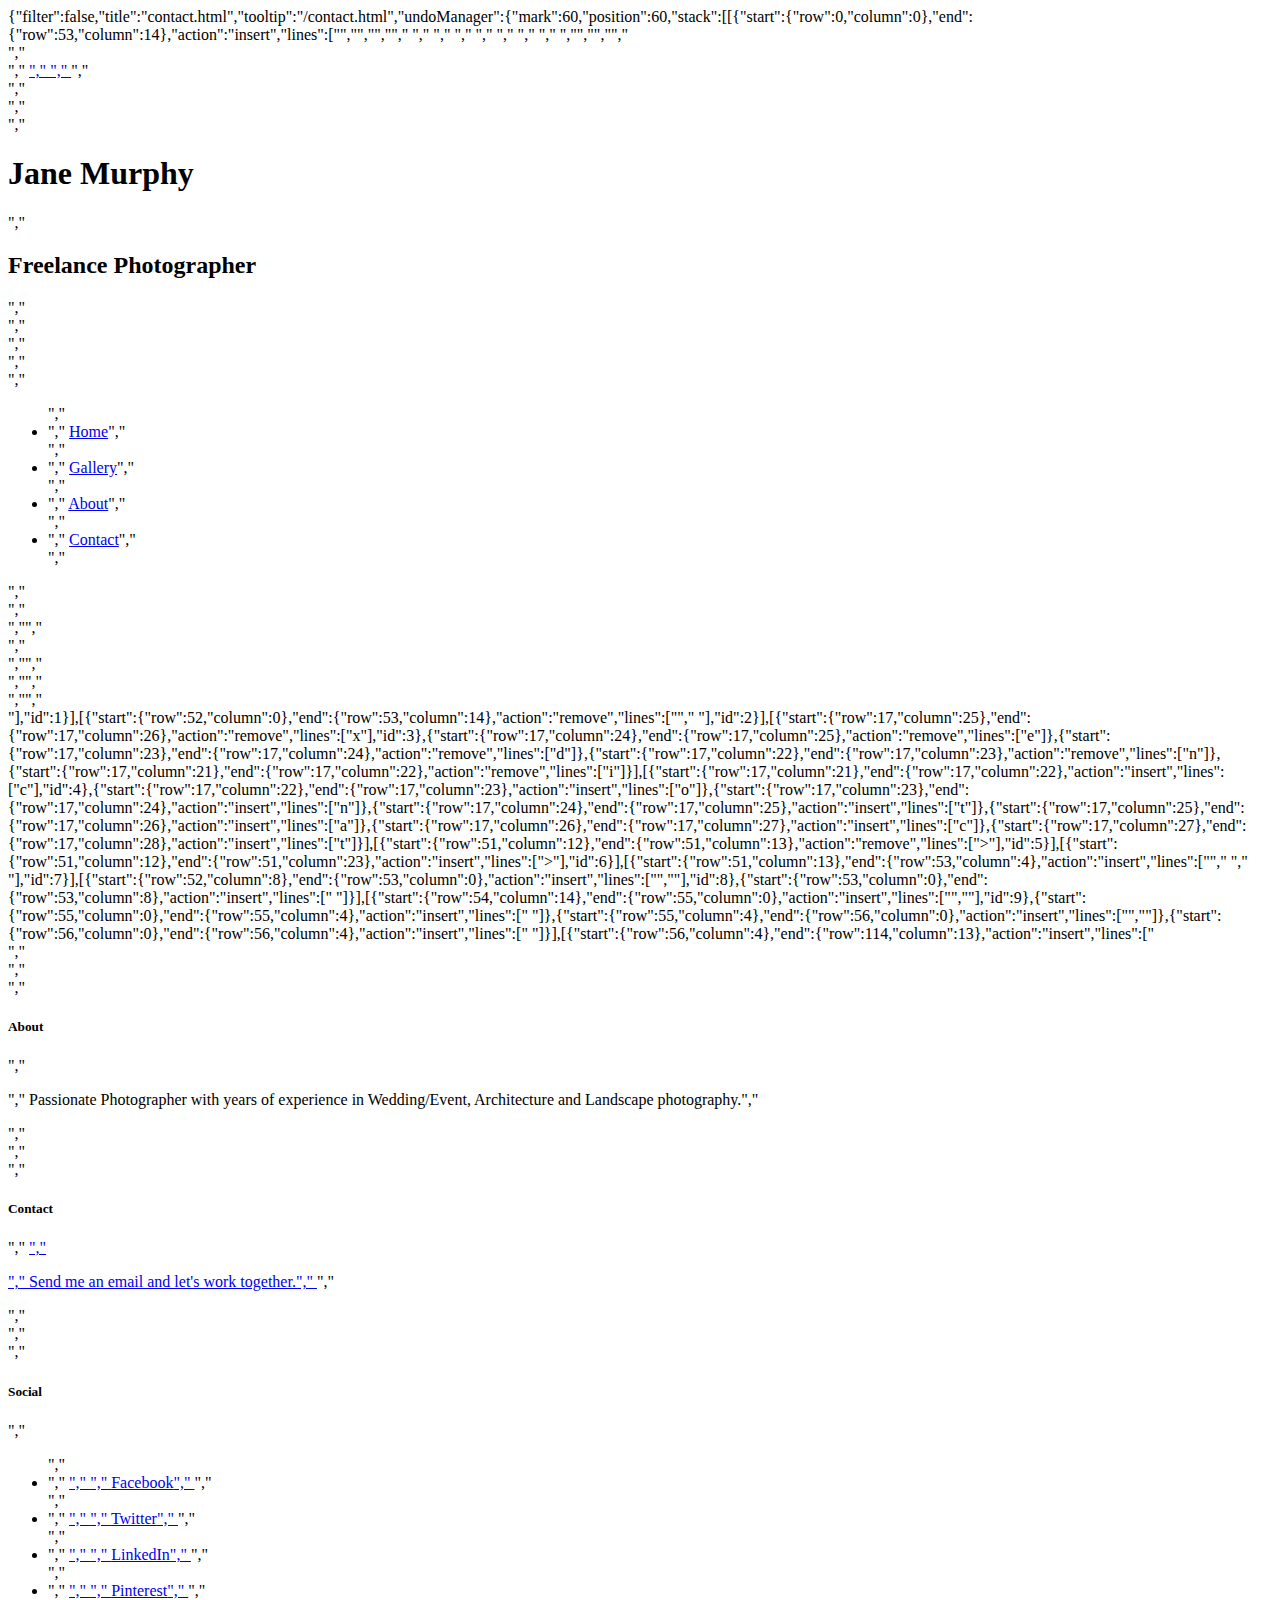
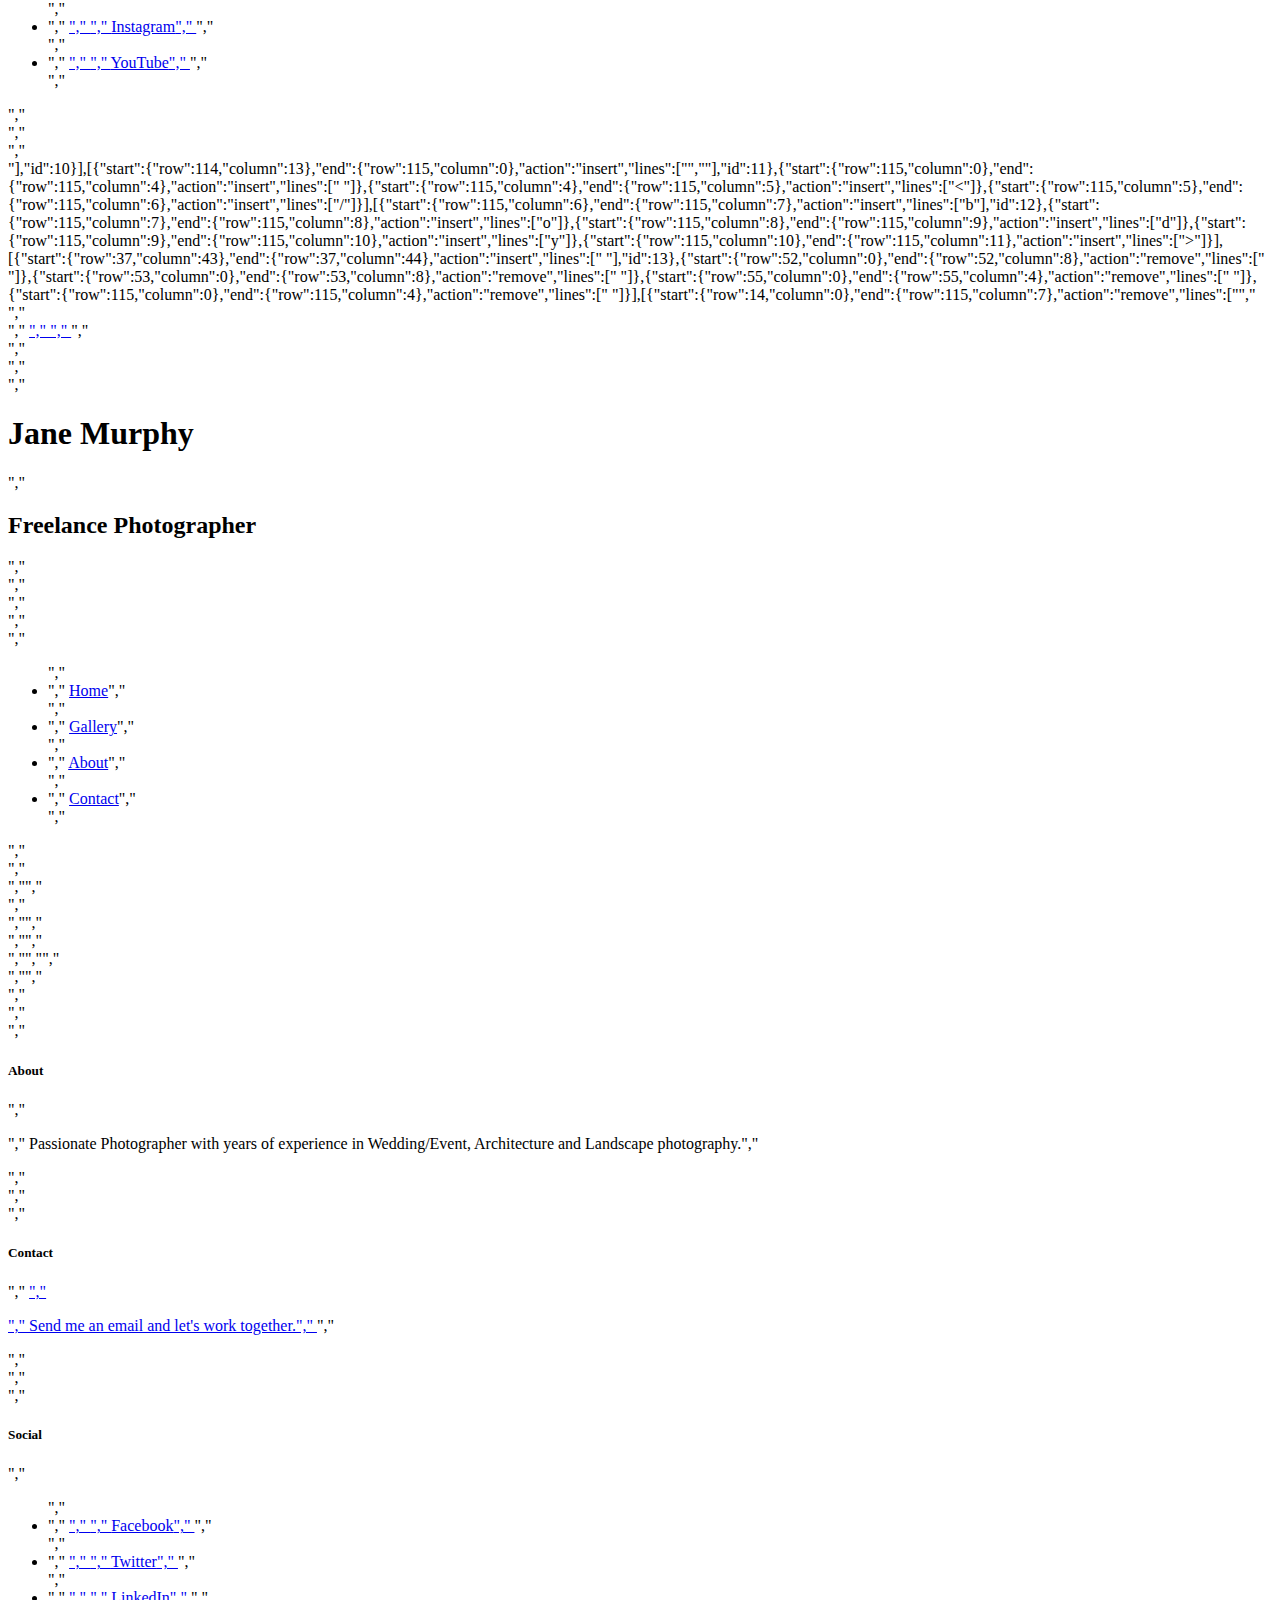
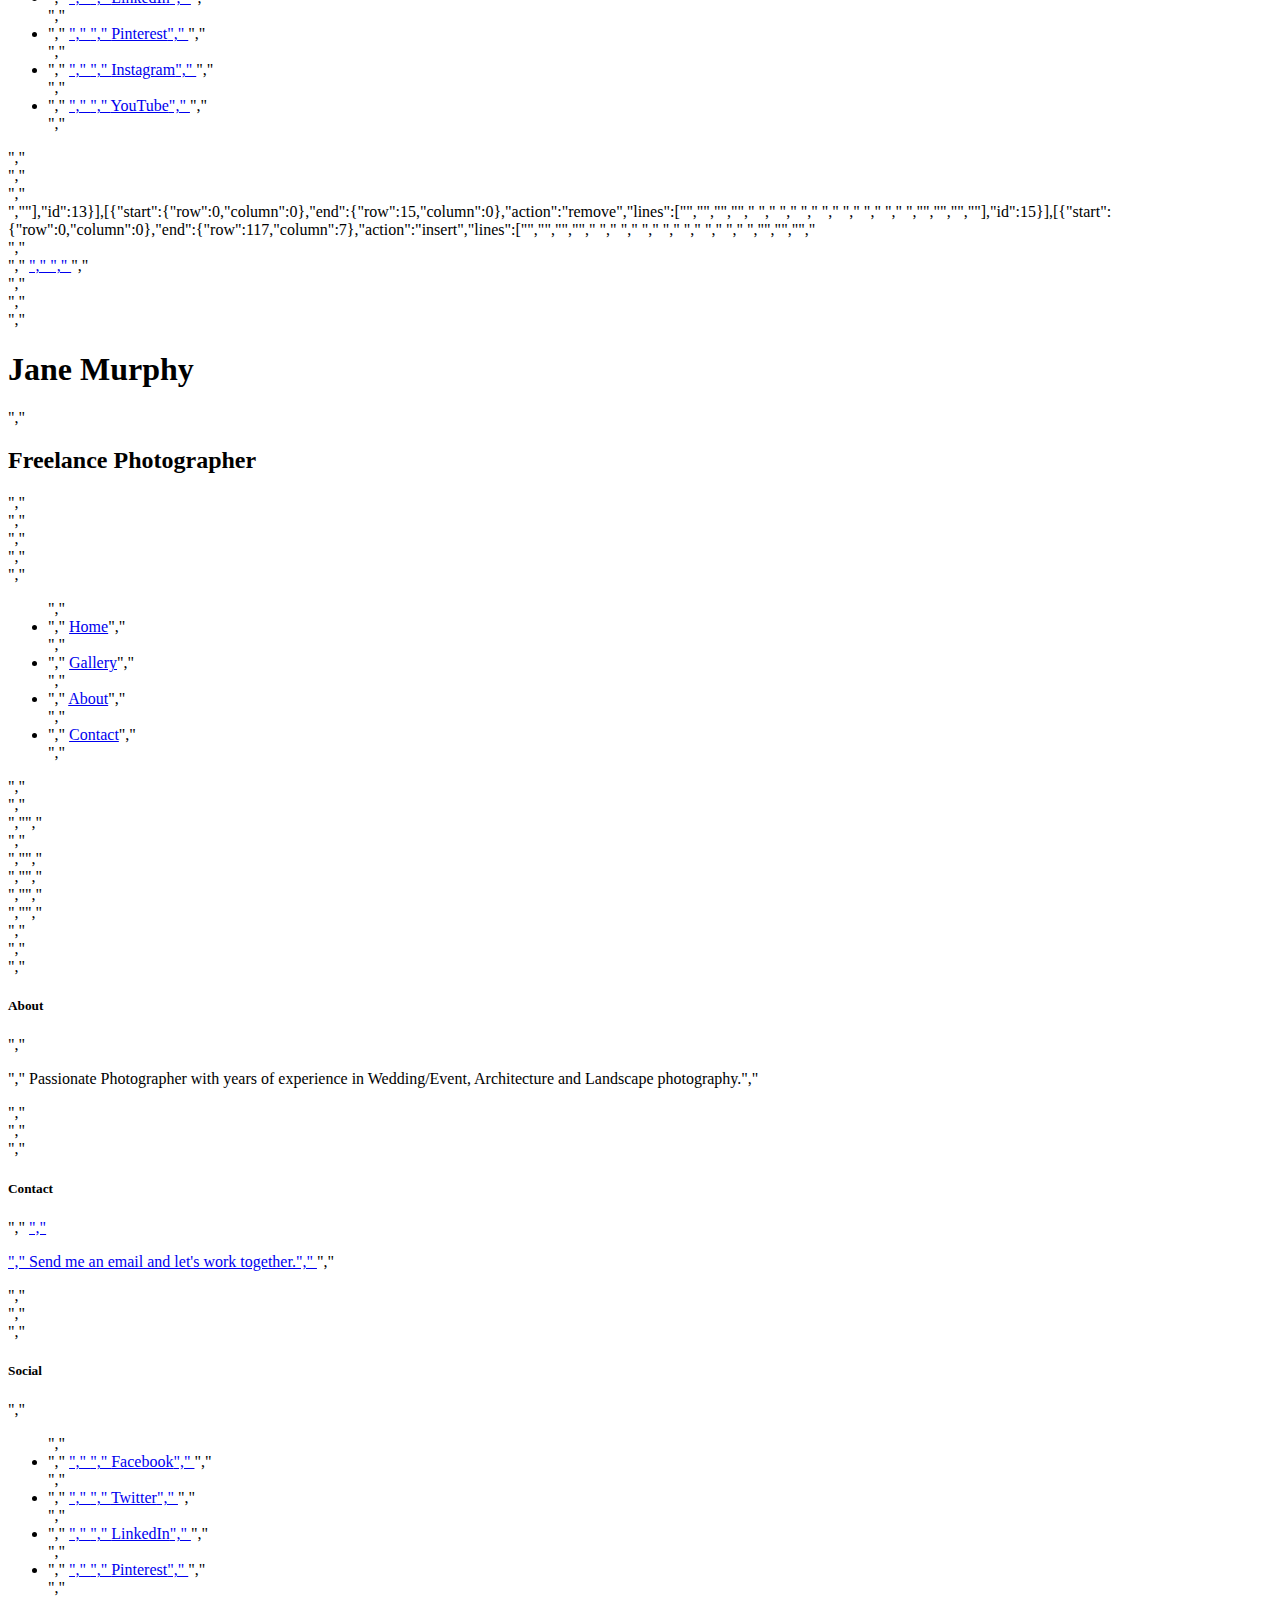
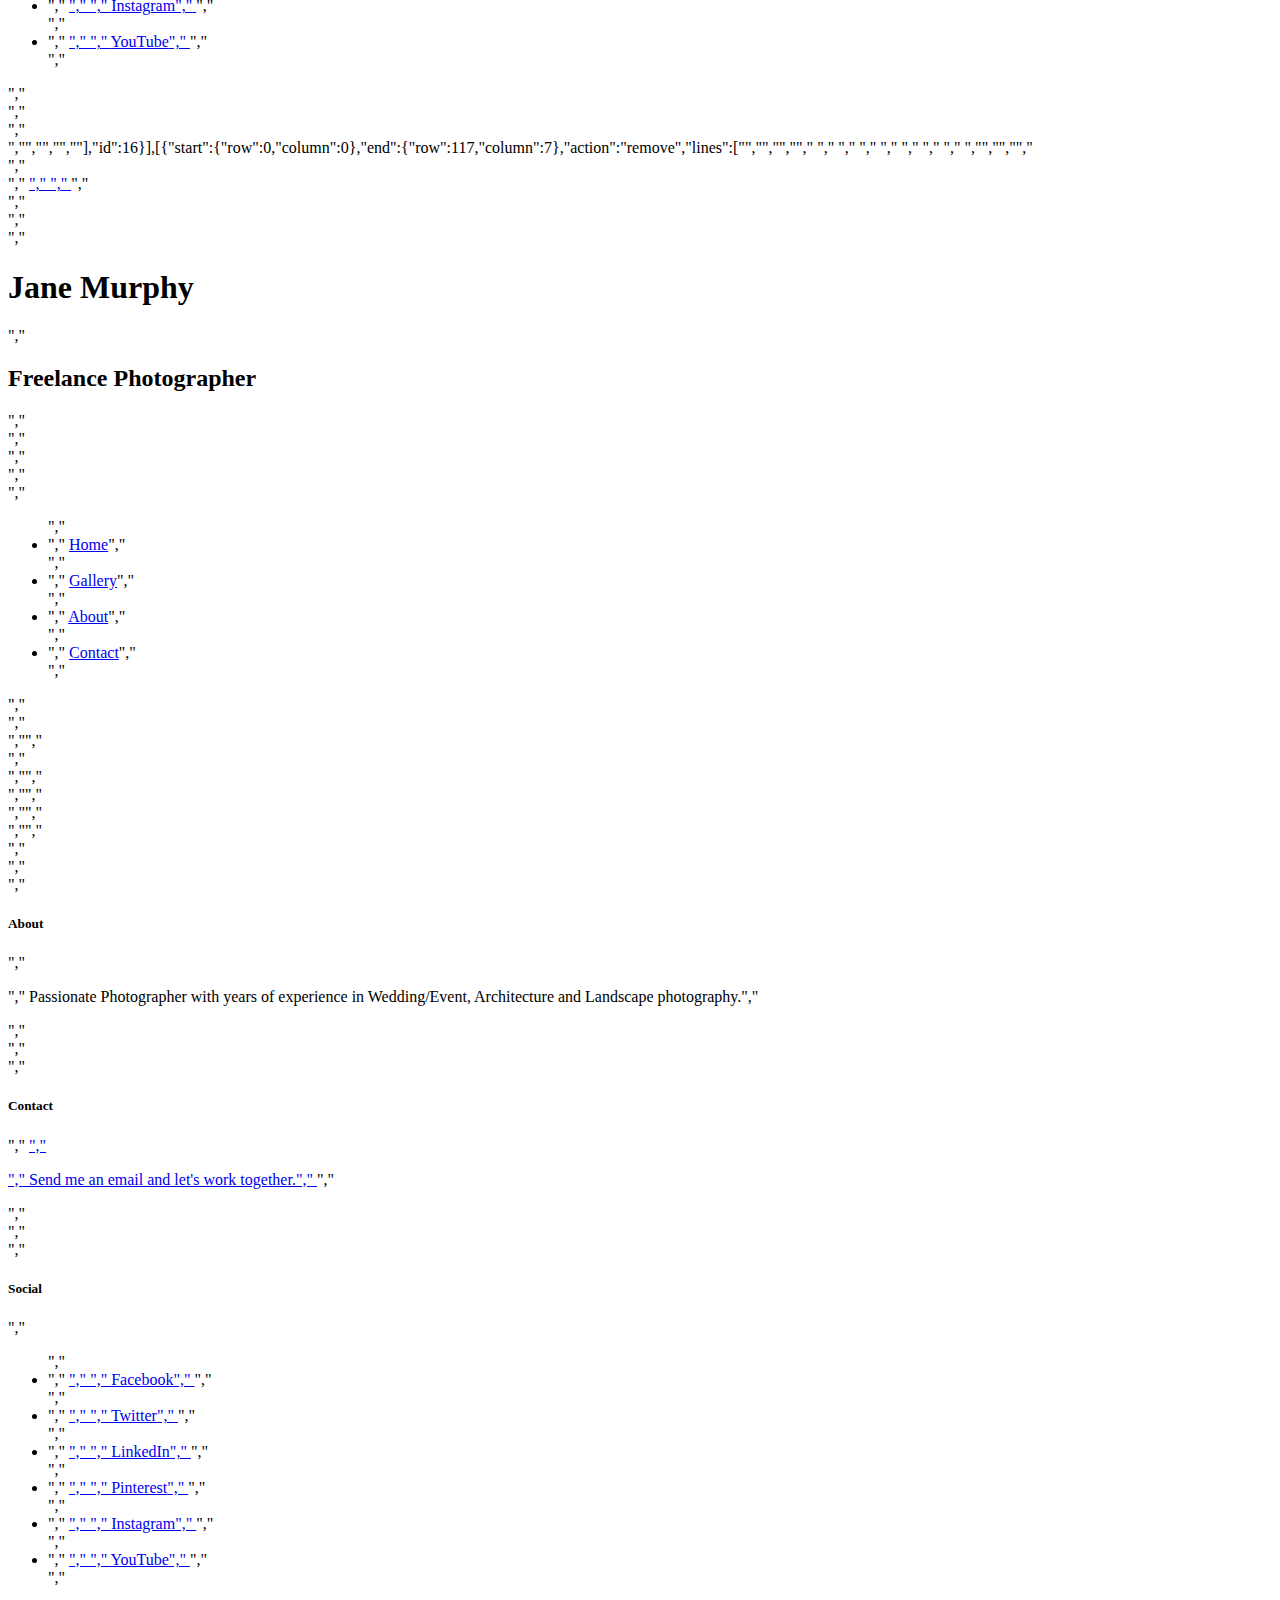
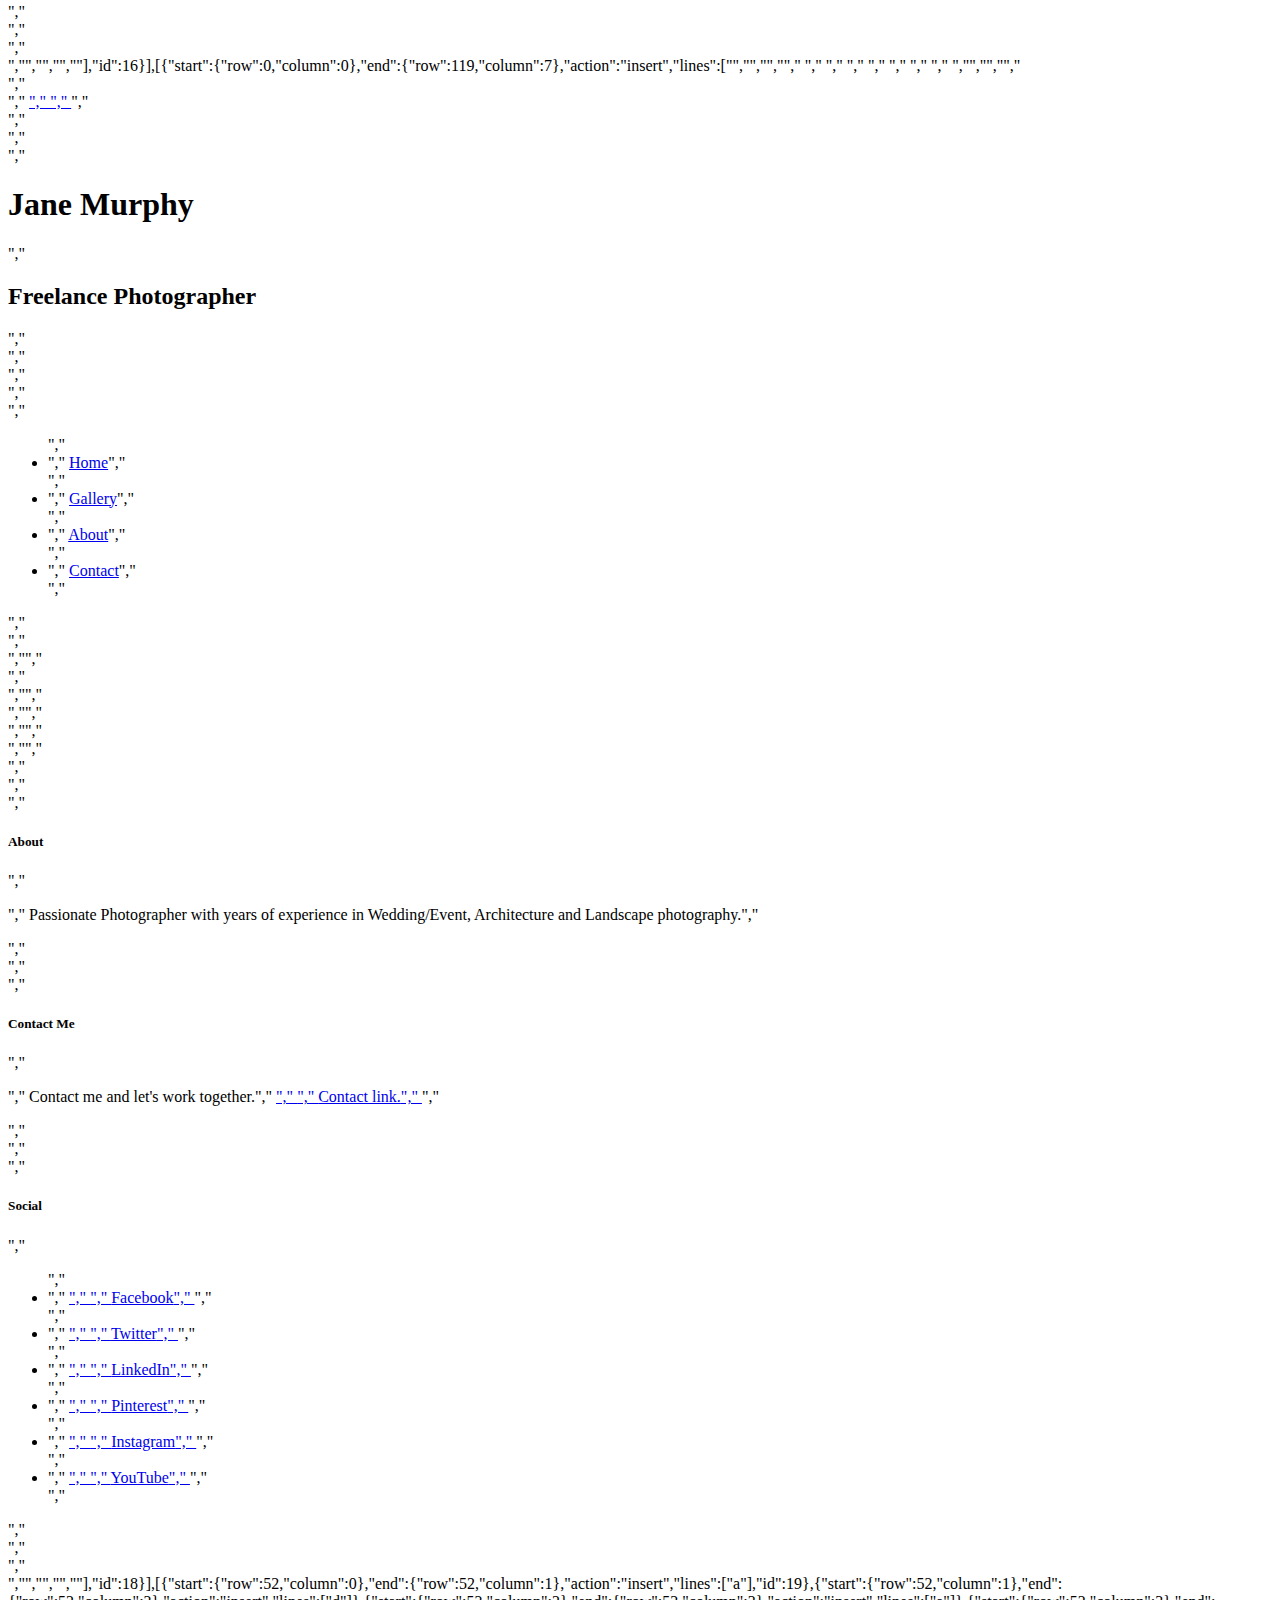
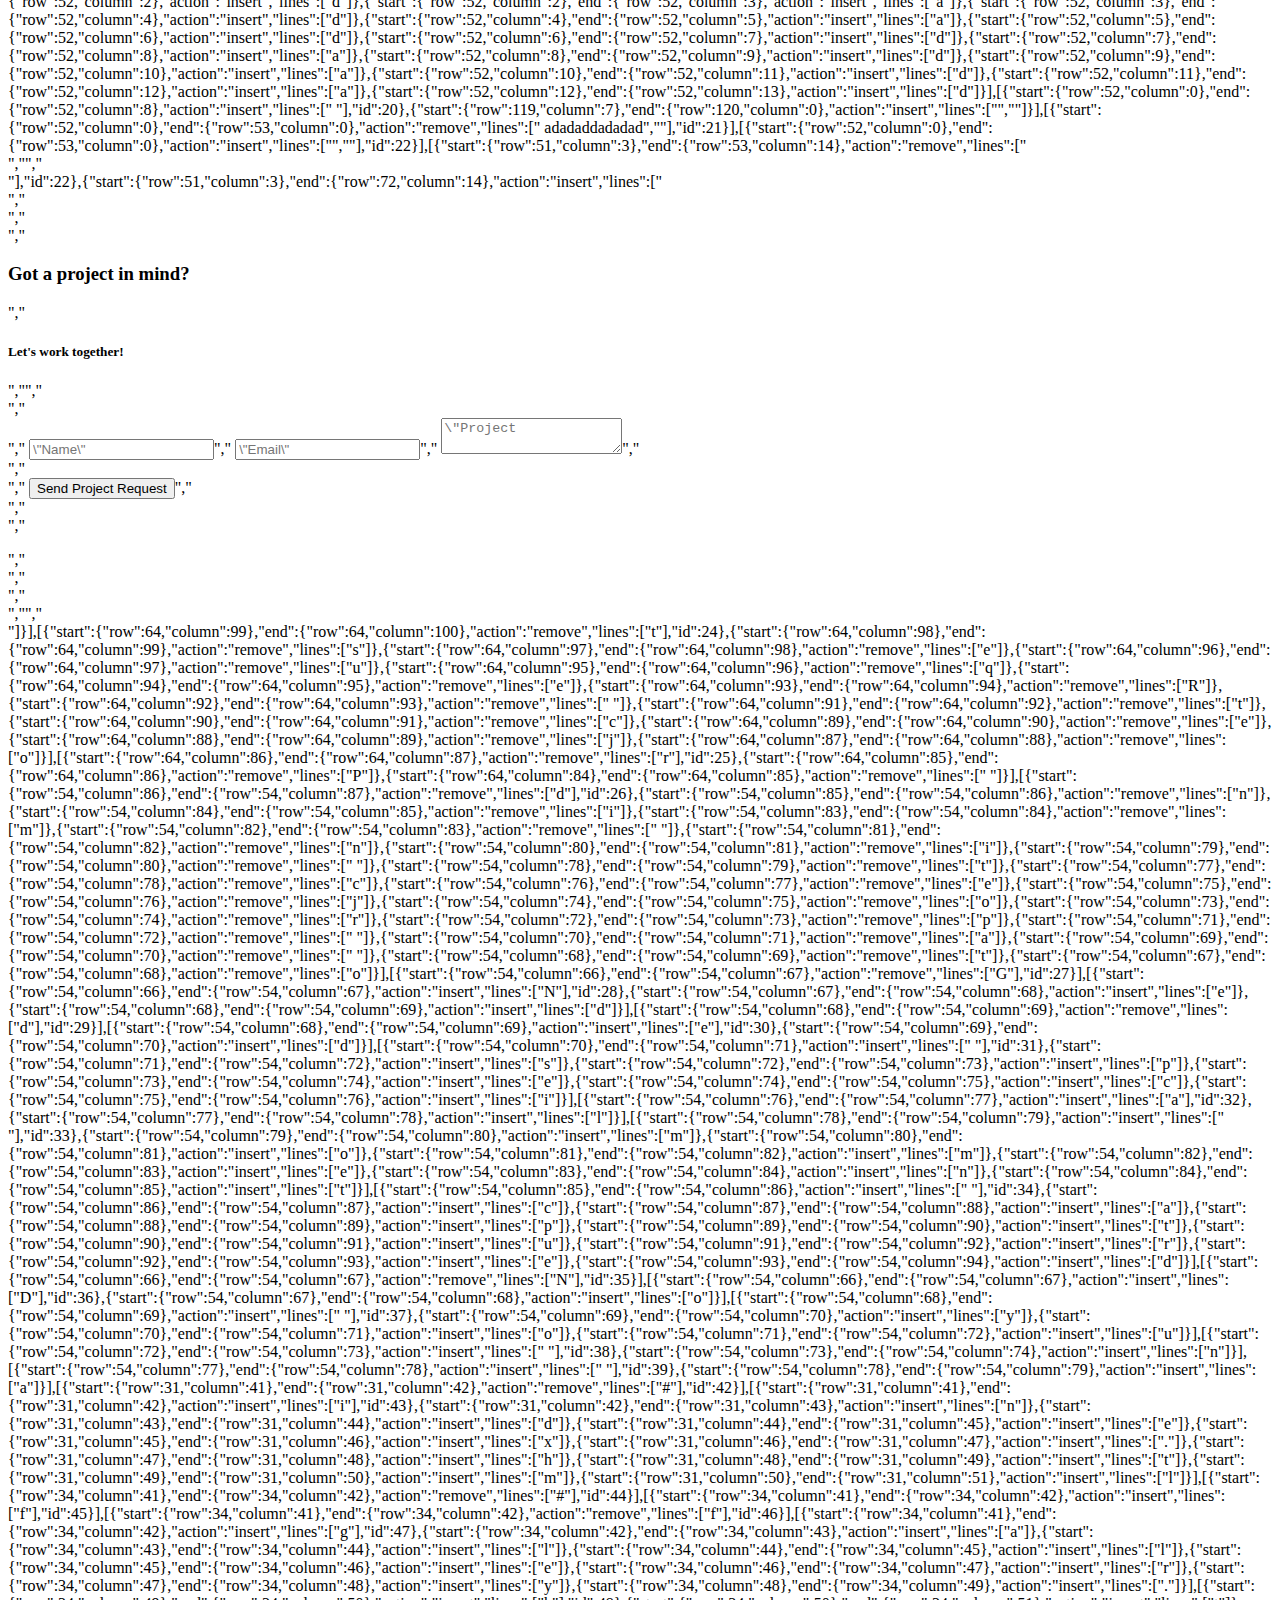
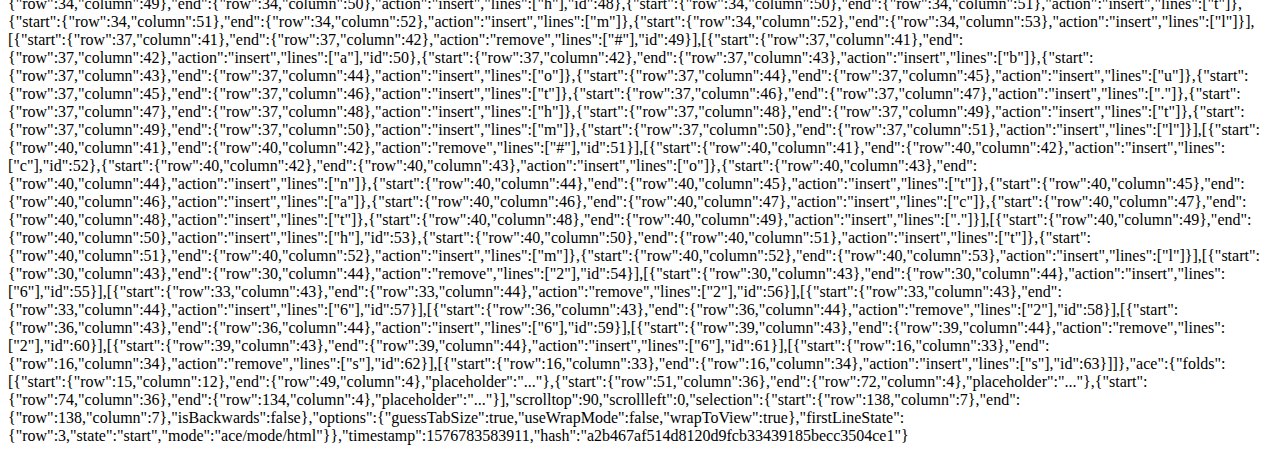
<file: .c9/metadata/environment/contact.html>
{"filter":false,"title":"contact.html","tooltip":"/contact.html","undoManager":{"mark":60,"position":60,"stack":[[{"start":{"row":0,"column":0},"end":{"row":53,"column":14},"action":"insert","lines":["<!DOCTYPE html>","<html lang=\"en\">","","<head>","    <meta charset=\"UTF-8\">","    <meta name=\"viewport\" content=\"width=device-width, initial-scale=1.0\">","    <meta http-equiv=\"X-UA-Compatible\" content=\"ie=edge\">","    <link rel=\"stylesheet\" href=\"https://stackpath.bootstrapcdn.com/bootstrap/4.3.1/css/bootstrap.min.css\" type=\"text/css\" />","    <link rel=\"stylesheet\" href=\"https://stackpath.bootstrapcdn.com/font-awesome/4.7.0/css/font-awesome.min.css\" type=\"text/css\" />","    <link rel=\"stylesheet\" href=\"https://cdnjs.cloudflare.com/ajax/libs/hover.css/2.3.1/css/hover-min.css\" type=\"text/css\" />","    <link rel=\"stylesheet\" href=\"assets/css/style.css\" type=\"text/css\" />","    <title>Studio 21</title>","</head>","","<body>","    <header>","        <div class=\"row no-gutters\">","            <a href=\"index.html\" class=\"col-md-4 logo\">","                ","            </a>","            <div class=\"col-md-8\">","                <div class=\"row no-gutters bg-color-name-title\">","                    <div class=\"col heading\">","                        <h1 class=\"name\">Jane Murphy</h1>","                        <h2 class=\"title\">Freelance Photographer</h2>","                    </div>","                </div>","                <div class=\"row no-gutters\">","                    <div class=\"col\">","                        <ul id=\"nav\" class=\"list-inline menucontainer\">","                            <li class=\"col-2 col-sm-3 ui-menu-color-home list-inline-item menuitem\">","                                <a href=\"#\" class=\"hvr-grow-shadow\"><span>Home</span></a>","                            </li>","                            <li class=\"col-2 col-sm-3 ui-menu-color-gallery list-inline-item menuitem\">","                                <a href=\"#\" class=\"hvr-grow-shadow\"><span>Gallery</span></a>","                            </li>","                            <li class=\"col-2 col-sm-3 ui-menu-color-about list-inline-item menuitem\">","                                <a href=\"#\"class=\"hvr-grow-shadow\"><span>About</span></a>","                            </li>","                            <li class=\"col-2 col-sm-3 ui-menu-color-contact list-inline-item menuitem\">","                                <a href=\"#\" class=\"hvr-grow-shadow\"><span>Contact</span></a>","                            </li>","                        </ul>","                    </div>","                </div>","","            </div>","        </div>","","    </header>","","    <section>","","    </section>"],"id":1}],[{"start":{"row":52,"column":0},"end":{"row":53,"column":14},"action":"remove","lines":["","    </section>"],"id":2}],[{"start":{"row":17,"column":25},"end":{"row":17,"column":26},"action":"remove","lines":["x"],"id":3},{"start":{"row":17,"column":24},"end":{"row":17,"column":25},"action":"remove","lines":["e"]},{"start":{"row":17,"column":23},"end":{"row":17,"column":24},"action":"remove","lines":["d"]},{"start":{"row":17,"column":22},"end":{"row":17,"column":23},"action":"remove","lines":["n"]},{"start":{"row":17,"column":21},"end":{"row":17,"column":22},"action":"remove","lines":["i"]}],[{"start":{"row":17,"column":21},"end":{"row":17,"column":22},"action":"insert","lines":["c"],"id":4},{"start":{"row":17,"column":22},"end":{"row":17,"column":23},"action":"insert","lines":["o"]},{"start":{"row":17,"column":23},"end":{"row":17,"column":24},"action":"insert","lines":["n"]},{"start":{"row":17,"column":24},"end":{"row":17,"column":25},"action":"insert","lines":["t"]},{"start":{"row":17,"column":25},"end":{"row":17,"column":26},"action":"insert","lines":["a"]},{"start":{"row":17,"column":26},"end":{"row":17,"column":27},"action":"insert","lines":["c"]},{"start":{"row":17,"column":27},"end":{"row":17,"column":28},"action":"insert","lines":["t"]}],[{"start":{"row":51,"column":12},"end":{"row":51,"column":13},"action":"remove","lines":[">"],"id":5}],[{"start":{"row":51,"column":12},"end":{"row":51,"column":23},"action":"insert","lines":["></section>"],"id":6}],[{"start":{"row":51,"column":13},"end":{"row":53,"column":4},"action":"insert","lines":["","        ","    "],"id":7}],[{"start":{"row":52,"column":8},"end":{"row":53,"column":0},"action":"insert","lines":["",""],"id":8},{"start":{"row":53,"column":0},"end":{"row":53,"column":8},"action":"insert","lines":["        "]}],[{"start":{"row":54,"column":14},"end":{"row":55,"column":0},"action":"insert","lines":["",""],"id":9},{"start":{"row":55,"column":0},"end":{"row":55,"column":4},"action":"insert","lines":["    "]},{"start":{"row":55,"column":4},"end":{"row":56,"column":0},"action":"insert","lines":["",""]},{"start":{"row":56,"column":0},"end":{"row":56,"column":4},"action":"insert","lines":["    "]}],[{"start":{"row":56,"column":4},"end":{"row":114,"column":13},"action":"insert","lines":["<footer class=\"container-fluid\">","        <div id=\"footer-details\" class=\"row\">","            <div class=\"col-sm-4\">","                <h5 class=\"uppercase general-sub\">About</h5>","                <p class=\"inline-block\">","                    Passionate Photographer with years of experience in Wedding/Event, Architecture and Landscape photography.","                </p>","            </div>","            <div class=\"col-sm-4\">","                <h5 class=\"uppercase general-sub\">Contact</h5>","                <a href=\"contact.html\">","                    <p class=\"inline-block contact-link\">","                        Send me an email and let's work together.","                </a>","                </p>","            </div>","            <div class=\"col-sm-4\">","                <h5 class=\"uppercase general-sub\">Social</h5>","                <ul class=\"list-inline social-links\">","                    <li class=\"list-inline-item\">","                        <a target=\"_blank\" href=\"#\">","                            <i class=\"fa fa-facebook\" aria-hidden=\"true\"></i>","                            <span class=\"sr-only\">Facebook</span>","                        </a>","                    </li>","                    <li class=\"list-inline-item\">","                        <a target=\"_blank\" href=\"#\">","                            <i class=\"fa fa-twitter\" aria-hidden=\"true\"></i>","                            <span class=\"sr-only\">Twitter</span>","                        </a>","                    </li>","                    <li class=\"list-inline-item\">","                        <a target=\"_blank\" href=\"#\">","                            <i class=\"fa fa-linkedin\" aria-hidden=\"true\"></i>","                            <span class=\"sr-only\">LinkedIn</span>","                        </a>","                    </li>","                    <li class=\"list-inline-item\">","                        <a target=\"_blank\" href=\"#\">","                            <i class=\"fa fa-pinterest\" aria-hidden=\"true\"></i>","                            <span class=\"sr-only\">Pinterest</span>","                        </a>","                    </li>","                    <li class=\"list-inline-item\">","                        <a target=\"_blank\" href=\"#\">","                            <i class=\"fa fa-instagram\" aria-hidden=\"true\"></i>","                            <span class=\"sr-only\">Instagram</span>","                        </a>","                    </li>","                    <li class=\"list-inline-item\">","                        <a target=\"_blank\" href=\"#\">","                            <i class=\"fa fa-youtube\" aria-hidden=\"true\"></i>","                            <span class=\"sr-only\">YouTube</span>","                        </a>","                    </li>","                </ul>","            </div>","        </div>","    </footer>"],"id":10}],[{"start":{"row":114,"column":13},"end":{"row":115,"column":0},"action":"insert","lines":["",""],"id":11},{"start":{"row":115,"column":0},"end":{"row":115,"column":4},"action":"insert","lines":["    "]},{"start":{"row":115,"column":4},"end":{"row":115,"column":5},"action":"insert","lines":["<"]},{"start":{"row":115,"column":5},"end":{"row":115,"column":6},"action":"insert","lines":["/"]}],[{"start":{"row":115,"column":6},"end":{"row":115,"column":7},"action":"insert","lines":["b"],"id":12},{"start":{"row":115,"column":7},"end":{"row":115,"column":8},"action":"insert","lines":["o"]},{"start":{"row":115,"column":8},"end":{"row":115,"column":9},"action":"insert","lines":["d"]},{"start":{"row":115,"column":9},"end":{"row":115,"column":10},"action":"insert","lines":["y"]},{"start":{"row":115,"column":10},"end":{"row":115,"column":11},"action":"insert","lines":[">"]}],[{"start":{"row":37,"column":43},"end":{"row":37,"column":44},"action":"insert","lines":[" "],"id":13},{"start":{"row":52,"column":0},"end":{"row":52,"column":8},"action":"remove","lines":["        "]},{"start":{"row":53,"column":0},"end":{"row":53,"column":8},"action":"remove","lines":["        "]},{"start":{"row":55,"column":0},"end":{"row":55,"column":4},"action":"remove","lines":["    "]},{"start":{"row":115,"column":0},"end":{"row":115,"column":4},"action":"remove","lines":["    "]}],[{"start":{"row":14,"column":0},"end":{"row":115,"column":7},"action":"remove","lines":["<body>","    <header>","        <div class=\"row no-gutters\">","            <a href=\"contact.html\" class=\"col-md-4 logo\">","                ","            </a>","            <div class=\"col-md-8\">","                <div class=\"row no-gutters bg-color-name-title\">","                    <div class=\"col heading\">","                        <h1 class=\"name\">Jane Murphy</h1>","                        <h2 class=\"title\">Freelance Photographer</h2>","                    </div>","                </div>","                <div class=\"row no-gutters\">","                    <div class=\"col\">","                        <ul id=\"nav\" class=\"list-inline menucontainer\">","                            <li class=\"col-2 col-sm-3 ui-menu-color-home list-inline-item menuitem\">","                                <a href=\"#\" class=\"hvr-grow-shadow\"><span>Home</span></a>","                            </li>","                            <li class=\"col-2 col-sm-3 ui-menu-color-gallery list-inline-item menuitem\">","                                <a href=\"#\" class=\"hvr-grow-shadow\"><span>Gallery</span></a>","                            </li>","                            <li class=\"col-2 col-sm-3 ui-menu-color-about list-inline-item menuitem\">","                                <a href=\"#\" class=\"hvr-grow-shadow\"><span>About</span></a>","                            </li>","                            <li class=\"col-2 col-sm-3 ui-menu-color-contact list-inline-item menuitem\">","                                <a href=\"#\" class=\"hvr-grow-shadow\"><span>Contact</span></a>","                            </li>","                        </ul>","                    </div>","                </div>","","            </div>","        </div>","","    </header>","","    <section>","","","    </section>","","    <footer class=\"container-fluid\">","        <div id=\"footer-details\" class=\"row\">","            <div class=\"col-sm-4\">","                <h5 class=\"uppercase general-sub\">About</h5>","                <p class=\"inline-block\">","                    Passionate Photographer with years of experience in Wedding/Event, Architecture and Landscape photography.","                </p>","            </div>","            <div class=\"col-sm-4\">","                <h5 class=\"uppercase general-sub\">Contact</h5>","                <a href=\"contact.html\">","                    <p class=\"inline-block contact-link\">","                        Send me an email and let's work together.","                </a>","                </p>","            </div>","            <div class=\"col-sm-4\">","                <h5 class=\"uppercase general-sub\">Social</h5>","                <ul class=\"list-inline social-links\">","                    <li class=\"list-inline-item\">","                        <a target=\"_blank\" href=\"#\">","                            <i class=\"fa fa-facebook\" aria-hidden=\"true\"></i>","                            <span class=\"sr-only\">Facebook</span>","                        </a>","                    </li>","                    <li class=\"list-inline-item\">","                        <a target=\"_blank\" href=\"#\">","                            <i class=\"fa fa-twitter\" aria-hidden=\"true\"></i>","                            <span class=\"sr-only\">Twitter</span>","                        </a>","                    </li>","                    <li class=\"list-inline-item\">","                        <a target=\"_blank\" href=\"#\">","                            <i class=\"fa fa-linkedin\" aria-hidden=\"true\"></i>","                            <span class=\"sr-only\">LinkedIn</span>","                        </a>","                    </li>","                    <li class=\"list-inline-item\">","                        <a target=\"_blank\" href=\"#\">","                            <i class=\"fa fa-pinterest\" aria-hidden=\"true\"></i>","                            <span class=\"sr-only\">Pinterest</span>","                        </a>","                    </li>","                    <li class=\"list-inline-item\">","                        <a target=\"_blank\" href=\"#\">","                            <i class=\"fa fa-instagram\" aria-hidden=\"true\"></i>","                            <span class=\"sr-only\">Instagram</span>","                        </a>","                    </li>","                    <li class=\"list-inline-item\">","                        <a target=\"_blank\" href=\"#\">","                            <i class=\"fa fa-youtube\" aria-hidden=\"true\"></i>","                            <span class=\"sr-only\">YouTube</span>","                        </a>","                    </li>","                </ul>","            </div>","        </div>","    </footer>","</body>"],"id":13}],[{"start":{"row":0,"column":0},"end":{"row":15,"column":0},"action":"remove","lines":["<!DOCTYPE html>","<html lang=\"en\">","","<head>","    <meta charset=\"UTF-8\">","    <meta name=\"viewport\" content=\"width=device-width, initial-scale=1.0\">","    <meta http-equiv=\"X-UA-Compatible\" content=\"ie=edge\">","    <link rel=\"stylesheet\" href=\"https://stackpath.bootstrapcdn.com/bootstrap/4.3.1/css/bootstrap.min.css\" type=\"text/css\" />","    <link rel=\"stylesheet\" href=\"https://stackpath.bootstrapcdn.com/font-awesome/4.7.0/css/font-awesome.min.css\" type=\"text/css\" />","    <link rel=\"stylesheet\" href=\"https://cdnjs.cloudflare.com/ajax/libs/hover.css/2.3.1/css/hover-min.css\" type=\"text/css\" />","    <link rel=\"stylesheet\" href=\"assets/css/style.css\" type=\"text/css\" />","    <title>Studio 21</title>","</head>","","",""],"id":15}],[{"start":{"row":0,"column":0},"end":{"row":117,"column":7},"action":"insert","lines":["<!DOCTYPE html>","<html lang=\"en\">","","<head>","    <meta charset=\"UTF-8\">","    <meta name=\"viewport\" content=\"width=device-width, initial-scale=1.0\">","    <meta http-equiv=\"X-UA-Compatible\" content=\"ie=edge\">","    <link rel=\"stylesheet\" href=\"https://stackpath.bootstrapcdn.com/bootstrap/4.3.1/css/bootstrap.min.css\" type=\"text/css\" />","    <link rel=\"stylesheet\" href=\"https://stackpath.bootstrapcdn.com/font-awesome/4.7.0/css/font-awesome.min.css\" type=\"text/css\" />","    <link rel=\"stylesheet\" href=\"https://cdnjs.cloudflare.com/ajax/libs/hover.css/2.3.1/css/hover-min.css\" type=\"text/css\" />","    <link rel=\"stylesheet\" href=\"assets/css/style.css\" type=\"text/css\" />","    <title>Studio 21</title>","</head>","","<body>","    <header>","        <div class=\"row no-gutters\">","            <a href=\"index.html\" class=\"col-md-4 logo\">","                ","            </a>","            <div class=\"col-md-8\">","                <div class=\"row no-gutters bg-color-name-title\">","                    <div class=\"col heading\">","                        <h1 class=\"name\">Jane Murphy</h1>","                        <h2 class=\"title\">Freelance Photographer</h2>","                    </div>","                </div>","                <div class=\"row no-gutters\">","                    <div class=\"col\">","                        <ul id=\"nav\" class=\"list-inline menucontainer\">","                            <li class=\"col-2 col-sm-3 ui-menu-color-home list-inline-item menuitem\">","                                <a href=\"#\" class=\"hvr-grow-shadow\"><span>Home</span></a>","                            </li>","                            <li class=\"col-2 col-sm-3 ui-menu-color-gallery list-inline-item menuitem\">","                                <a href=\"#\" class=\"hvr-grow-shadow\"><span>Gallery</span></a>","                            </li>","                            <li class=\"col-2 col-sm-3 ui-menu-color-about list-inline-item menuitem\">","                                <a href=\"#\" class=\"hvr-grow-shadow\"><span>About</span></a>","                            </li>","                            <li class=\"col-2 col-sm-3 ui-menu-color-contact list-inline-item menuitem\">","                                <a href=\"#\" class=\"hvr-grow-shadow\"><span>Contact</span></a>","                            </li>","                        </ul>","                    </div>","                </div>","","            </div>","        </div>","","    </header>","","    <section>","","    </section>","","    <footer class=\"container-fluid\">","        <div id=\"footer-details\" class=\"row\">","            <div class=\"col-sm-4\">","                <h5 class=\"uppercase general-sub\">About</h5>","                <p class=\"inline-block\">","                    Passionate Photographer with years of experience in Wedding/Event, Architecture and Landscape photography.","                </p>","            </div>","            <div class=\"col-sm-4\">","                <h5 class=\"uppercase general-sub\">Contact</h5>","                <a href=\"contact.html\">","                    <p class=\"inline-block contact-link\">","                        Send me an email and let's work together.","                </a>","                </p>","            </div>","            <div class=\"col-sm-4\">","                <h5 class=\"uppercase general-sub\">Social</h5>","                <ul class=\"list-inline social-links\">","                    <li class=\"list-inline-item\">","                        <a target=\"_blank\" href=\"#\">","                            <i class=\"fa fa-facebook\" aria-hidden=\"true\"></i>","                            <span class=\"sr-only\">Facebook</span>","                        </a>","                    </li>","                    <li class=\"list-inline-item\">","                        <a target=\"_blank\" href=\"#\">","                            <i class=\"fa fa-twitter\" aria-hidden=\"true\"></i>","                            <span class=\"sr-only\">Twitter</span>","                        </a>","                    </li>","                    <li class=\"list-inline-item\">","                        <a target=\"_blank\" href=\"#\">","                            <i class=\"fa fa-linkedin\" aria-hidden=\"true\"></i>","                            <span class=\"sr-only\">LinkedIn</span>","                        </a>","                    </li>","                    <li class=\"list-inline-item\">","                        <a target=\"_blank\" href=\"#\">","                            <i class=\"fa fa-pinterest\" aria-hidden=\"true\"></i>","                            <span class=\"sr-only\">Pinterest</span>","                        </a>","                    </li>","                    <li class=\"list-inline-item\">","                        <a target=\"_blank\" href=\"#\">","                            <i class=\"fa fa-instagram\" aria-hidden=\"true\"></i>","                            <span class=\"sr-only\">Instagram</span>","                        </a>","                    </li>","                    <li class=\"list-inline-item\">","                        <a target=\"_blank\" href=\"#\">","                            <i class=\"fa fa-youtube\" aria-hidden=\"true\"></i>","                            <span class=\"sr-only\">YouTube</span>","                        </a>","                    </li>","                </ul>","            </div>","        </div>","    </footer>","","</body>","","</html>"],"id":16}],[{"start":{"row":0,"column":0},"end":{"row":117,"column":7},"action":"remove","lines":["<!DOCTYPE html>","<html lang=\"en\">","","<head>","    <meta charset=\"UTF-8\">","    <meta name=\"viewport\" content=\"width=device-width, initial-scale=1.0\">","    <meta http-equiv=\"X-UA-Compatible\" content=\"ie=edge\">","    <link rel=\"stylesheet\" href=\"https://stackpath.bootstrapcdn.com/bootstrap/4.3.1/css/bootstrap.min.css\" type=\"text/css\" />","    <link rel=\"stylesheet\" href=\"https://stackpath.bootstrapcdn.com/font-awesome/4.7.0/css/font-awesome.min.css\" type=\"text/css\" />","    <link rel=\"stylesheet\" href=\"https://cdnjs.cloudflare.com/ajax/libs/hover.css/2.3.1/css/hover-min.css\" type=\"text/css\" />","    <link rel=\"stylesheet\" href=\"assets/css/style.css\" type=\"text/css\" />","    <title>Studio 21</title>","</head>","","<body>","    <header>","        <div class=\"row no-gutters\">","            <a href=\"index.html\" class=\"col-md-4 logo\">","                ","            </a>","            <div class=\"col-md-8\">","                <div class=\"row no-gutters bg-color-name-title\">","                    <div class=\"col heading\">","                        <h1 class=\"name\">Jane Murphy</h1>","                        <h2 class=\"title\">Freelance Photographer</h2>","                    </div>","                </div>","                <div class=\"row no-gutters\">","                    <div class=\"col\">","                        <ul id=\"nav\" class=\"list-inline menucontainer\">","                            <li class=\"col-2 col-sm-3 ui-menu-color-home list-inline-item menuitem\">","                                <a href=\"#\" class=\"hvr-grow-shadow\"><span>Home</span></a>","                            </li>","                            <li class=\"col-2 col-sm-3 ui-menu-color-gallery list-inline-item menuitem\">","                                <a href=\"#\" class=\"hvr-grow-shadow\"><span>Gallery</span></a>","                            </li>","                            <li class=\"col-2 col-sm-3 ui-menu-color-about list-inline-item menuitem\">","                                <a href=\"#\" class=\"hvr-grow-shadow\"><span>About</span></a>","                            </li>","                            <li class=\"col-2 col-sm-3 ui-menu-color-contact list-inline-item menuitem\">","                                <a href=\"#\" class=\"hvr-grow-shadow\"><span>Contact</span></a>","                            </li>","                        </ul>","                    </div>","                </div>","","            </div>","        </div>","","    </header>","","    <section>","","    </section>","","    <footer class=\"container-fluid\">","        <div id=\"footer-details\" class=\"row\">","            <div class=\"col-sm-4\">","                <h5 class=\"uppercase general-sub\">About</h5>","                <p class=\"inline-block\">","                    Passionate Photographer with years of experience in Wedding/Event, Architecture and Landscape photography.","                </p>","            </div>","            <div class=\"col-sm-4\">","                <h5 class=\"uppercase general-sub\">Contact</h5>","                <a href=\"contact.html\">","                    <p class=\"inline-block contact-link\">","                        Send me an email and let's work together.","                </a>","                </p>","            </div>","            <div class=\"col-sm-4\">","                <h5 class=\"uppercase general-sub\">Social</h5>","                <ul class=\"list-inline social-links\">","                    <li class=\"list-inline-item\">","                        <a target=\"_blank\" href=\"#\">","                            <i class=\"fa fa-facebook\" aria-hidden=\"true\"></i>","                            <span class=\"sr-only\">Facebook</span>","                        </a>","                    </li>","                    <li class=\"list-inline-item\">","                        <a target=\"_blank\" href=\"#\">","                            <i class=\"fa fa-twitter\" aria-hidden=\"true\"></i>","                            <span class=\"sr-only\">Twitter</span>","                        </a>","                    </li>","                    <li class=\"list-inline-item\">","                        <a target=\"_blank\" href=\"#\">","                            <i class=\"fa fa-linkedin\" aria-hidden=\"true\"></i>","                            <span class=\"sr-only\">LinkedIn</span>","                        </a>","                    </li>","                    <li class=\"list-inline-item\">","                        <a target=\"_blank\" href=\"#\">","                            <i class=\"fa fa-pinterest\" aria-hidden=\"true\"></i>","                            <span class=\"sr-only\">Pinterest</span>","                        </a>","                    </li>","                    <li class=\"list-inline-item\">","                        <a target=\"_blank\" href=\"#\">","                            <i class=\"fa fa-instagram\" aria-hidden=\"true\"></i>","                            <span class=\"sr-only\">Instagram</span>","                        </a>","                    </li>","                    <li class=\"list-inline-item\">","                        <a target=\"_blank\" href=\"#\">","                            <i class=\"fa fa-youtube\" aria-hidden=\"true\"></i>","                            <span class=\"sr-only\">YouTube</span>","                        </a>","                    </li>","                </ul>","            </div>","        </div>","    </footer>","","</body>","","</html>"],"id":16}],[{"start":{"row":0,"column":0},"end":{"row":119,"column":7},"action":"insert","lines":["<!DOCTYPE html>","<html lang=\"en\">","","<head>","    <meta charset=\"UTF-8\">","    <meta name=\"viewport\" content=\"width=device-width, initial-scale=1.0\">","    <meta http-equiv=\"X-UA-Compatible\" content=\"ie=edge\">","    <link rel=\"stylesheet\" href=\"https://stackpath.bootstrapcdn.com/bootstrap/4.3.1/css/bootstrap.min.css\" type=\"text/css\" />","    <link rel=\"stylesheet\" href=\"https://stackpath.bootstrapcdn.com/font-awesome/4.7.0/css/font-awesome.min.css\" type=\"text/css\" />","    <link rel=\"stylesheet\" href=\"https://cdnjs.cloudflare.com/ajax/libs/hover.css/2.3.1/css/hover-min.css\" type=\"text/css\" />","    <link rel=\"stylesheet\" href=\"assets/css/style.css\" type=\"text/css\" />","    <title>Studio 21</title>","</head>","","<body>","    <header>","        <div class=\"row no-gutters\">","            <a href=\"index.html\" class=\"col-md-4 logo\">","                ","            </a>","            <div class=\"col-md-8\">","                <div class=\"row no-gutters bg-color-name-title\">","                    <div class=\"col heading\">","                        <h1 class=\"name\">Jane Murphy</h1>","                        <h2 class=\"title\">Freelance Photographer</h2>","                    </div>","                </div>","                <div class=\"row no-gutters\">","                    <div class=\"col\">","                        <ul id=\"nav\" class=\"list-inline menucontainer\">","                            <li class=\"col-2 col-sm-3 ui-menu-color-home list-inline-item menuitem\">","                                <a href=\"#\" class=\"hvr-grow-shadow\"><span>Home</span></a>","                            </li>","                            <li class=\"col-2 col-sm-3 ui-menu-color-gallery list-inline-item menuitem\">","                                <a href=\"#\" class=\"hvr-grow-shadow\"><span>Gallery</span></a>","                            </li>","                            <li class=\"col-2 col-sm-3 ui-menu-color-about list-inline-item menuitem\">","                                <a href=\"#\" class=\"hvr-grow-shadow\"><span>About</span></a>","                            </li>","                            <li class=\"col-2 col-sm-3 ui-menu-color-contact list-inline-item menuitem\">","                                <a href=\"#\" class=\"hvr-grow-shadow\"><span>Contact</span></a>","                            </li>","                        </ul>","                    </div>","                </div>","","            </div>","        </div>","","    </header>","","    <section>","","    </section>","","    <footer class=\"container-fluid\">","        <div id=\"footer-details\" class=\"row\">","            <div class=\"col-sm-4\">","                <h5 class=\"uppercase general-sub\">About</h5>","                <p class=\"inline-block\">","                    Passionate Photographer with years of experience in Wedding/Event, Architecture and Landscape photography.","                </p>","            </div>","            <div class=\"col-sm-4\">","                <h5 class=\"uppercase general-sub\">Contact Me</h5>","                <p class=\"inline-block\">","                    Contact me and let's work together.","                    <a href=\"contact.html\" class=\"contant-link\">","                        <i class=\"fa fa-envelope\" aria-hidden=\"true\"></i>","                        <span class=\"sr-only\">Contact link.</span>","                    </a>","                </p>","            </div>","            <div class=\"col-sm-4\">","                <h5 class=\"uppercase general-sub\">Social</h5>","                <ul class=\"list-inline social-links\">","                    <li class=\"list-inline-item\">","                        <a target=\"_blank\" href=\"#\">","                            <i class=\"fa fa-facebook\" aria-hidden=\"true\"></i>","                            <span class=\"sr-only\">Facebook</span>","                        </a>","                    </li>","                    <li class=\"list-inline-item\">","                        <a target=\"_blank\" href=\"#\">","                            <i class=\"fa fa-twitter\" aria-hidden=\"true\"></i>","                            <span class=\"sr-only\">Twitter</span>","                        </a>","                    </li>","                    <li class=\"list-inline-item\">","                        <a target=\"_blank\" href=\"#\">","                            <i class=\"fa fa-linkedin\" aria-hidden=\"true\"></i>","                            <span class=\"sr-only\">LinkedIn</span>","                        </a>","                    </li>","                    <li class=\"list-inline-item\">","                        <a target=\"_blank\" href=\"#\">","                            <i class=\"fa fa-pinterest\" aria-hidden=\"true\"></i>","                            <span class=\"sr-only\">Pinterest</span>","                        </a>","                    </li>","                    <li class=\"list-inline-item\">","                        <a target=\"_blank\" href=\"#\">","                            <i class=\"fa fa-instagram\" aria-hidden=\"true\"></i>","                            <span class=\"sr-only\">Instagram</span>","                        </a>","                    </li>","                    <li class=\"list-inline-item\">","                        <a target=\"_blank\" href=\"#\">","                            <i class=\"fa fa-youtube\" aria-hidden=\"true\"></i>","                            <span class=\"sr-only\">YouTube</span>","                        </a>","                    </li>","                </ul>","            </div>","        </div>","    </footer>","","</body>","","</html>"],"id":18}],[{"start":{"row":52,"column":0},"end":{"row":52,"column":1},"action":"insert","lines":["a"],"id":19},{"start":{"row":52,"column":1},"end":{"row":52,"column":2},"action":"insert","lines":["d"]},{"start":{"row":52,"column":2},"end":{"row":52,"column":3},"action":"insert","lines":["a"]},{"start":{"row":52,"column":3},"end":{"row":52,"column":4},"action":"insert","lines":["d"]},{"start":{"row":52,"column":4},"end":{"row":52,"column":5},"action":"insert","lines":["a"]},{"start":{"row":52,"column":5},"end":{"row":52,"column":6},"action":"insert","lines":["d"]},{"start":{"row":52,"column":6},"end":{"row":52,"column":7},"action":"insert","lines":["d"]},{"start":{"row":52,"column":7},"end":{"row":52,"column":8},"action":"insert","lines":["a"]},{"start":{"row":52,"column":8},"end":{"row":52,"column":9},"action":"insert","lines":["d"]},{"start":{"row":52,"column":9},"end":{"row":52,"column":10},"action":"insert","lines":["a"]},{"start":{"row":52,"column":10},"end":{"row":52,"column":11},"action":"insert","lines":["d"]},{"start":{"row":52,"column":11},"end":{"row":52,"column":12},"action":"insert","lines":["a"]},{"start":{"row":52,"column":12},"end":{"row":52,"column":13},"action":"insert","lines":["d"]}],[{"start":{"row":52,"column":0},"end":{"row":52,"column":8},"action":"insert","lines":["        "],"id":20},{"start":{"row":119,"column":7},"end":{"row":120,"column":0},"action":"insert","lines":["",""]}],[{"start":{"row":52,"column":0},"end":{"row":53,"column":0},"action":"remove","lines":["        adadaddadadad",""],"id":21}],[{"start":{"row":52,"column":0},"end":{"row":53,"column":0},"action":"insert","lines":["",""],"id":22}],[{"start":{"row":51,"column":3},"end":{"row":53,"column":14},"action":"remove","lines":[" <section>","","    </section>"],"id":22},{"start":{"row":51,"column":3},"end":{"row":72,"column":14},"action":"insert","lines":["<section class=\"container-fluid\">","        <div class=\"row bg-color-contact\">","            <div class=\"col\">","                <h3 class=\"contact-heading uppercase text-center\">Got a project in mind?</h3>","                <h5 class=\"uppercase text-center\">Let's work together!</h5>","","                <div class=\"center-form\">","                    <form>","                        <input type=\"text\" name=\"name\" id=\"fullname\" class=\"form-control\" placeholder=\"Name\" required />","                        <input type=\"email\" name=\"email\" id=\"emailaddress\" class=\"form-control\" placeholder=\"Email\" required />","                        <textarea rows=\"5\" name=\"projectsummary\" id=\"projectsummary\" class=\"form-control\" placeholder=\"Project description\" required></textarea>","                        <div class=\"form-row text-center\">","                            <div class=\"col\">","                                <button type=\"submit\" class=\"btn btn-secondary\">Send Project Request</button>","                            </div>","                        </div>","                    </form>","                </div>","            </div>","        </div>","","    </section>"]}],[{"start":{"row":64,"column":99},"end":{"row":64,"column":100},"action":"remove","lines":["t"],"id":24},{"start":{"row":64,"column":98},"end":{"row":64,"column":99},"action":"remove","lines":["s"]},{"start":{"row":64,"column":97},"end":{"row":64,"column":98},"action":"remove","lines":["e"]},{"start":{"row":64,"column":96},"end":{"row":64,"column":97},"action":"remove","lines":["u"]},{"start":{"row":64,"column":95},"end":{"row":64,"column":96},"action":"remove","lines":["q"]},{"start":{"row":64,"column":94},"end":{"row":64,"column":95},"action":"remove","lines":["e"]},{"start":{"row":64,"column":93},"end":{"row":64,"column":94},"action":"remove","lines":["R"]},{"start":{"row":64,"column":92},"end":{"row":64,"column":93},"action":"remove","lines":[" "]},{"start":{"row":64,"column":91},"end":{"row":64,"column":92},"action":"remove","lines":["t"]},{"start":{"row":64,"column":90},"end":{"row":64,"column":91},"action":"remove","lines":["c"]},{"start":{"row":64,"column":89},"end":{"row":64,"column":90},"action":"remove","lines":["e"]},{"start":{"row":64,"column":88},"end":{"row":64,"column":89},"action":"remove","lines":["j"]},{"start":{"row":64,"column":87},"end":{"row":64,"column":88},"action":"remove","lines":["o"]}],[{"start":{"row":64,"column":86},"end":{"row":64,"column":87},"action":"remove","lines":["r"],"id":25},{"start":{"row":64,"column":85},"end":{"row":64,"column":86},"action":"remove","lines":["P"]},{"start":{"row":64,"column":84},"end":{"row":64,"column":85},"action":"remove","lines":[" "]}],[{"start":{"row":54,"column":86},"end":{"row":54,"column":87},"action":"remove","lines":["d"],"id":26},{"start":{"row":54,"column":85},"end":{"row":54,"column":86},"action":"remove","lines":["n"]},{"start":{"row":54,"column":84},"end":{"row":54,"column":85},"action":"remove","lines":["i"]},{"start":{"row":54,"column":83},"end":{"row":54,"column":84},"action":"remove","lines":["m"]},{"start":{"row":54,"column":82},"end":{"row":54,"column":83},"action":"remove","lines":[" "]},{"start":{"row":54,"column":81},"end":{"row":54,"column":82},"action":"remove","lines":["n"]},{"start":{"row":54,"column":80},"end":{"row":54,"column":81},"action":"remove","lines":["i"]},{"start":{"row":54,"column":79},"end":{"row":54,"column":80},"action":"remove","lines":[" "]},{"start":{"row":54,"column":78},"end":{"row":54,"column":79},"action":"remove","lines":["t"]},{"start":{"row":54,"column":77},"end":{"row":54,"column":78},"action":"remove","lines":["c"]},{"start":{"row":54,"column":76},"end":{"row":54,"column":77},"action":"remove","lines":["e"]},{"start":{"row":54,"column":75},"end":{"row":54,"column":76},"action":"remove","lines":["j"]},{"start":{"row":54,"column":74},"end":{"row":54,"column":75},"action":"remove","lines":["o"]},{"start":{"row":54,"column":73},"end":{"row":54,"column":74},"action":"remove","lines":["r"]},{"start":{"row":54,"column":72},"end":{"row":54,"column":73},"action":"remove","lines":["p"]},{"start":{"row":54,"column":71},"end":{"row":54,"column":72},"action":"remove","lines":[" "]},{"start":{"row":54,"column":70},"end":{"row":54,"column":71},"action":"remove","lines":["a"]},{"start":{"row":54,"column":69},"end":{"row":54,"column":70},"action":"remove","lines":[" "]},{"start":{"row":54,"column":68},"end":{"row":54,"column":69},"action":"remove","lines":["t"]},{"start":{"row":54,"column":67},"end":{"row":54,"column":68},"action":"remove","lines":["o"]}],[{"start":{"row":54,"column":66},"end":{"row":54,"column":67},"action":"remove","lines":["G"],"id":27}],[{"start":{"row":54,"column":66},"end":{"row":54,"column":67},"action":"insert","lines":["N"],"id":28},{"start":{"row":54,"column":67},"end":{"row":54,"column":68},"action":"insert","lines":["e"]},{"start":{"row":54,"column":68},"end":{"row":54,"column":69},"action":"insert","lines":["d"]}],[{"start":{"row":54,"column":68},"end":{"row":54,"column":69},"action":"remove","lines":["d"],"id":29}],[{"start":{"row":54,"column":68},"end":{"row":54,"column":69},"action":"insert","lines":["e"],"id":30},{"start":{"row":54,"column":69},"end":{"row":54,"column":70},"action":"insert","lines":["d"]}],[{"start":{"row":54,"column":70},"end":{"row":54,"column":71},"action":"insert","lines":[" "],"id":31},{"start":{"row":54,"column":71},"end":{"row":54,"column":72},"action":"insert","lines":["s"]},{"start":{"row":54,"column":72},"end":{"row":54,"column":73},"action":"insert","lines":["p"]},{"start":{"row":54,"column":73},"end":{"row":54,"column":74},"action":"insert","lines":["e"]},{"start":{"row":54,"column":74},"end":{"row":54,"column":75},"action":"insert","lines":["c"]},{"start":{"row":54,"column":75},"end":{"row":54,"column":76},"action":"insert","lines":["i"]}],[{"start":{"row":54,"column":76},"end":{"row":54,"column":77},"action":"insert","lines":["a"],"id":32},{"start":{"row":54,"column":77},"end":{"row":54,"column":78},"action":"insert","lines":["l"]}],[{"start":{"row":54,"column":78},"end":{"row":54,"column":79},"action":"insert","lines":[" "],"id":33},{"start":{"row":54,"column":79},"end":{"row":54,"column":80},"action":"insert","lines":["m"]},{"start":{"row":54,"column":80},"end":{"row":54,"column":81},"action":"insert","lines":["o"]},{"start":{"row":54,"column":81},"end":{"row":54,"column":82},"action":"insert","lines":["m"]},{"start":{"row":54,"column":82},"end":{"row":54,"column":83},"action":"insert","lines":["e"]},{"start":{"row":54,"column":83},"end":{"row":54,"column":84},"action":"insert","lines":["n"]},{"start":{"row":54,"column":84},"end":{"row":54,"column":85},"action":"insert","lines":["t"]}],[{"start":{"row":54,"column":85},"end":{"row":54,"column":86},"action":"insert","lines":[" "],"id":34},{"start":{"row":54,"column":86},"end":{"row":54,"column":87},"action":"insert","lines":["c"]},{"start":{"row":54,"column":87},"end":{"row":54,"column":88},"action":"insert","lines":["a"]},{"start":{"row":54,"column":88},"end":{"row":54,"column":89},"action":"insert","lines":["p"]},{"start":{"row":54,"column":89},"end":{"row":54,"column":90},"action":"insert","lines":["t"]},{"start":{"row":54,"column":90},"end":{"row":54,"column":91},"action":"insert","lines":["u"]},{"start":{"row":54,"column":91},"end":{"row":54,"column":92},"action":"insert","lines":["r"]},{"start":{"row":54,"column":92},"end":{"row":54,"column":93},"action":"insert","lines":["e"]},{"start":{"row":54,"column":93},"end":{"row":54,"column":94},"action":"insert","lines":["d"]}],[{"start":{"row":54,"column":66},"end":{"row":54,"column":67},"action":"remove","lines":["N"],"id":35}],[{"start":{"row":54,"column":66},"end":{"row":54,"column":67},"action":"insert","lines":["D"],"id":36},{"start":{"row":54,"column":67},"end":{"row":54,"column":68},"action":"insert","lines":["o"]}],[{"start":{"row":54,"column":68},"end":{"row":54,"column":69},"action":"insert","lines":[" "],"id":37},{"start":{"row":54,"column":69},"end":{"row":54,"column":70},"action":"insert","lines":["y"]},{"start":{"row":54,"column":70},"end":{"row":54,"column":71},"action":"insert","lines":["o"]},{"start":{"row":54,"column":71},"end":{"row":54,"column":72},"action":"insert","lines":["u"]}],[{"start":{"row":54,"column":72},"end":{"row":54,"column":73},"action":"insert","lines":[" "],"id":38},{"start":{"row":54,"column":73},"end":{"row":54,"column":74},"action":"insert","lines":["n"]}],[{"start":{"row":54,"column":77},"end":{"row":54,"column":78},"action":"insert","lines":[" "],"id":39},{"start":{"row":54,"column":78},"end":{"row":54,"column":79},"action":"insert","lines":["a"]}],[{"start":{"row":31,"column":41},"end":{"row":31,"column":42},"action":"remove","lines":["#"],"id":42}],[{"start":{"row":31,"column":41},"end":{"row":31,"column":42},"action":"insert","lines":["i"],"id":43},{"start":{"row":31,"column":42},"end":{"row":31,"column":43},"action":"insert","lines":["n"]},{"start":{"row":31,"column":43},"end":{"row":31,"column":44},"action":"insert","lines":["d"]},{"start":{"row":31,"column":44},"end":{"row":31,"column":45},"action":"insert","lines":["e"]},{"start":{"row":31,"column":45},"end":{"row":31,"column":46},"action":"insert","lines":["x"]},{"start":{"row":31,"column":46},"end":{"row":31,"column":47},"action":"insert","lines":["."]},{"start":{"row":31,"column":47},"end":{"row":31,"column":48},"action":"insert","lines":["h"]},{"start":{"row":31,"column":48},"end":{"row":31,"column":49},"action":"insert","lines":["t"]},{"start":{"row":31,"column":49},"end":{"row":31,"column":50},"action":"insert","lines":["m"]},{"start":{"row":31,"column":50},"end":{"row":31,"column":51},"action":"insert","lines":["l"]}],[{"start":{"row":34,"column":41},"end":{"row":34,"column":42},"action":"remove","lines":["#"],"id":44}],[{"start":{"row":34,"column":41},"end":{"row":34,"column":42},"action":"insert","lines":["f"],"id":45}],[{"start":{"row":34,"column":41},"end":{"row":34,"column":42},"action":"remove","lines":["f"],"id":46}],[{"start":{"row":34,"column":41},"end":{"row":34,"column":42},"action":"insert","lines":["g"],"id":47},{"start":{"row":34,"column":42},"end":{"row":34,"column":43},"action":"insert","lines":["a"]},{"start":{"row":34,"column":43},"end":{"row":34,"column":44},"action":"insert","lines":["l"]},{"start":{"row":34,"column":44},"end":{"row":34,"column":45},"action":"insert","lines":["l"]},{"start":{"row":34,"column":45},"end":{"row":34,"column":46},"action":"insert","lines":["e"]},{"start":{"row":34,"column":46},"end":{"row":34,"column":47},"action":"insert","lines":["r"]},{"start":{"row":34,"column":47},"end":{"row":34,"column":48},"action":"insert","lines":["y"]},{"start":{"row":34,"column":48},"end":{"row":34,"column":49},"action":"insert","lines":["."]}],[{"start":{"row":34,"column":49},"end":{"row":34,"column":50},"action":"insert","lines":["h"],"id":48},{"start":{"row":34,"column":50},"end":{"row":34,"column":51},"action":"insert","lines":["t"]},{"start":{"row":34,"column":51},"end":{"row":34,"column":52},"action":"insert","lines":["m"]},{"start":{"row":34,"column":52},"end":{"row":34,"column":53},"action":"insert","lines":["l"]}],[{"start":{"row":37,"column":41},"end":{"row":37,"column":42},"action":"remove","lines":["#"],"id":49}],[{"start":{"row":37,"column":41},"end":{"row":37,"column":42},"action":"insert","lines":["a"],"id":50},{"start":{"row":37,"column":42},"end":{"row":37,"column":43},"action":"insert","lines":["b"]},{"start":{"row":37,"column":43},"end":{"row":37,"column":44},"action":"insert","lines":["o"]},{"start":{"row":37,"column":44},"end":{"row":37,"column":45},"action":"insert","lines":["u"]},{"start":{"row":37,"column":45},"end":{"row":37,"column":46},"action":"insert","lines":["t"]},{"start":{"row":37,"column":46},"end":{"row":37,"column":47},"action":"insert","lines":["."]},{"start":{"row":37,"column":47},"end":{"row":37,"column":48},"action":"insert","lines":["h"]},{"start":{"row":37,"column":48},"end":{"row":37,"column":49},"action":"insert","lines":["t"]},{"start":{"row":37,"column":49},"end":{"row":37,"column":50},"action":"insert","lines":["m"]},{"start":{"row":37,"column":50},"end":{"row":37,"column":51},"action":"insert","lines":["l"]}],[{"start":{"row":40,"column":41},"end":{"row":40,"column":42},"action":"remove","lines":["#"],"id":51}],[{"start":{"row":40,"column":41},"end":{"row":40,"column":42},"action":"insert","lines":["c"],"id":52},{"start":{"row":40,"column":42},"end":{"row":40,"column":43},"action":"insert","lines":["o"]},{"start":{"row":40,"column":43},"end":{"row":40,"column":44},"action":"insert","lines":["n"]},{"start":{"row":40,"column":44},"end":{"row":40,"column":45},"action":"insert","lines":["t"]},{"start":{"row":40,"column":45},"end":{"row":40,"column":46},"action":"insert","lines":["a"]},{"start":{"row":40,"column":46},"end":{"row":40,"column":47},"action":"insert","lines":["c"]},{"start":{"row":40,"column":47},"end":{"row":40,"column":48},"action":"insert","lines":["t"]},{"start":{"row":40,"column":48},"end":{"row":40,"column":49},"action":"insert","lines":["."]}],[{"start":{"row":40,"column":49},"end":{"row":40,"column":50},"action":"insert","lines":["h"],"id":53},{"start":{"row":40,"column":50},"end":{"row":40,"column":51},"action":"insert","lines":["t"]},{"start":{"row":40,"column":51},"end":{"row":40,"column":52},"action":"insert","lines":["m"]},{"start":{"row":40,"column":52},"end":{"row":40,"column":53},"action":"insert","lines":["l"]}],[{"start":{"row":30,"column":43},"end":{"row":30,"column":44},"action":"remove","lines":["2"],"id":54}],[{"start":{"row":30,"column":43},"end":{"row":30,"column":44},"action":"insert","lines":["6"],"id":55}],[{"start":{"row":33,"column":43},"end":{"row":33,"column":44},"action":"remove","lines":["2"],"id":56}],[{"start":{"row":33,"column":43},"end":{"row":33,"column":44},"action":"insert","lines":["6"],"id":57}],[{"start":{"row":36,"column":43},"end":{"row":36,"column":44},"action":"remove","lines":["2"],"id":58}],[{"start":{"row":36,"column":43},"end":{"row":36,"column":44},"action":"insert","lines":["6"],"id":59}],[{"start":{"row":39,"column":43},"end":{"row":39,"column":44},"action":"remove","lines":["2"],"id":60}],[{"start":{"row":39,"column":43},"end":{"row":39,"column":44},"action":"insert","lines":["6"],"id":61}],[{"start":{"row":16,"column":33},"end":{"row":16,"column":34},"action":"remove","lines":["s"],"id":62}],[{"start":{"row":16,"column":33},"end":{"row":16,"column":34},"action":"insert","lines":["s"],"id":63}]]},"ace":{"folds":[{"start":{"row":15,"column":12},"end":{"row":49,"column":4},"placeholder":"..."},{"start":{"row":51,"column":36},"end":{"row":72,"column":4},"placeholder":"..."},{"start":{"row":74,"column":36},"end":{"row":134,"column":4},"placeholder":"..."}],"scrolltop":90,"scrollleft":0,"selection":{"start":{"row":138,"column":7},"end":{"row":138,"column":7},"isBackwards":false},"options":{"guessTabSize":true,"useWrapMode":false,"wrapToView":true},"firstLineState":{"row":3,"state":"start","mode":"ace/mode/html"}},"timestamp":1576783583911,"hash":"a2b467af514d8120d9fcb33439185becc3504ce1"}
</file>
